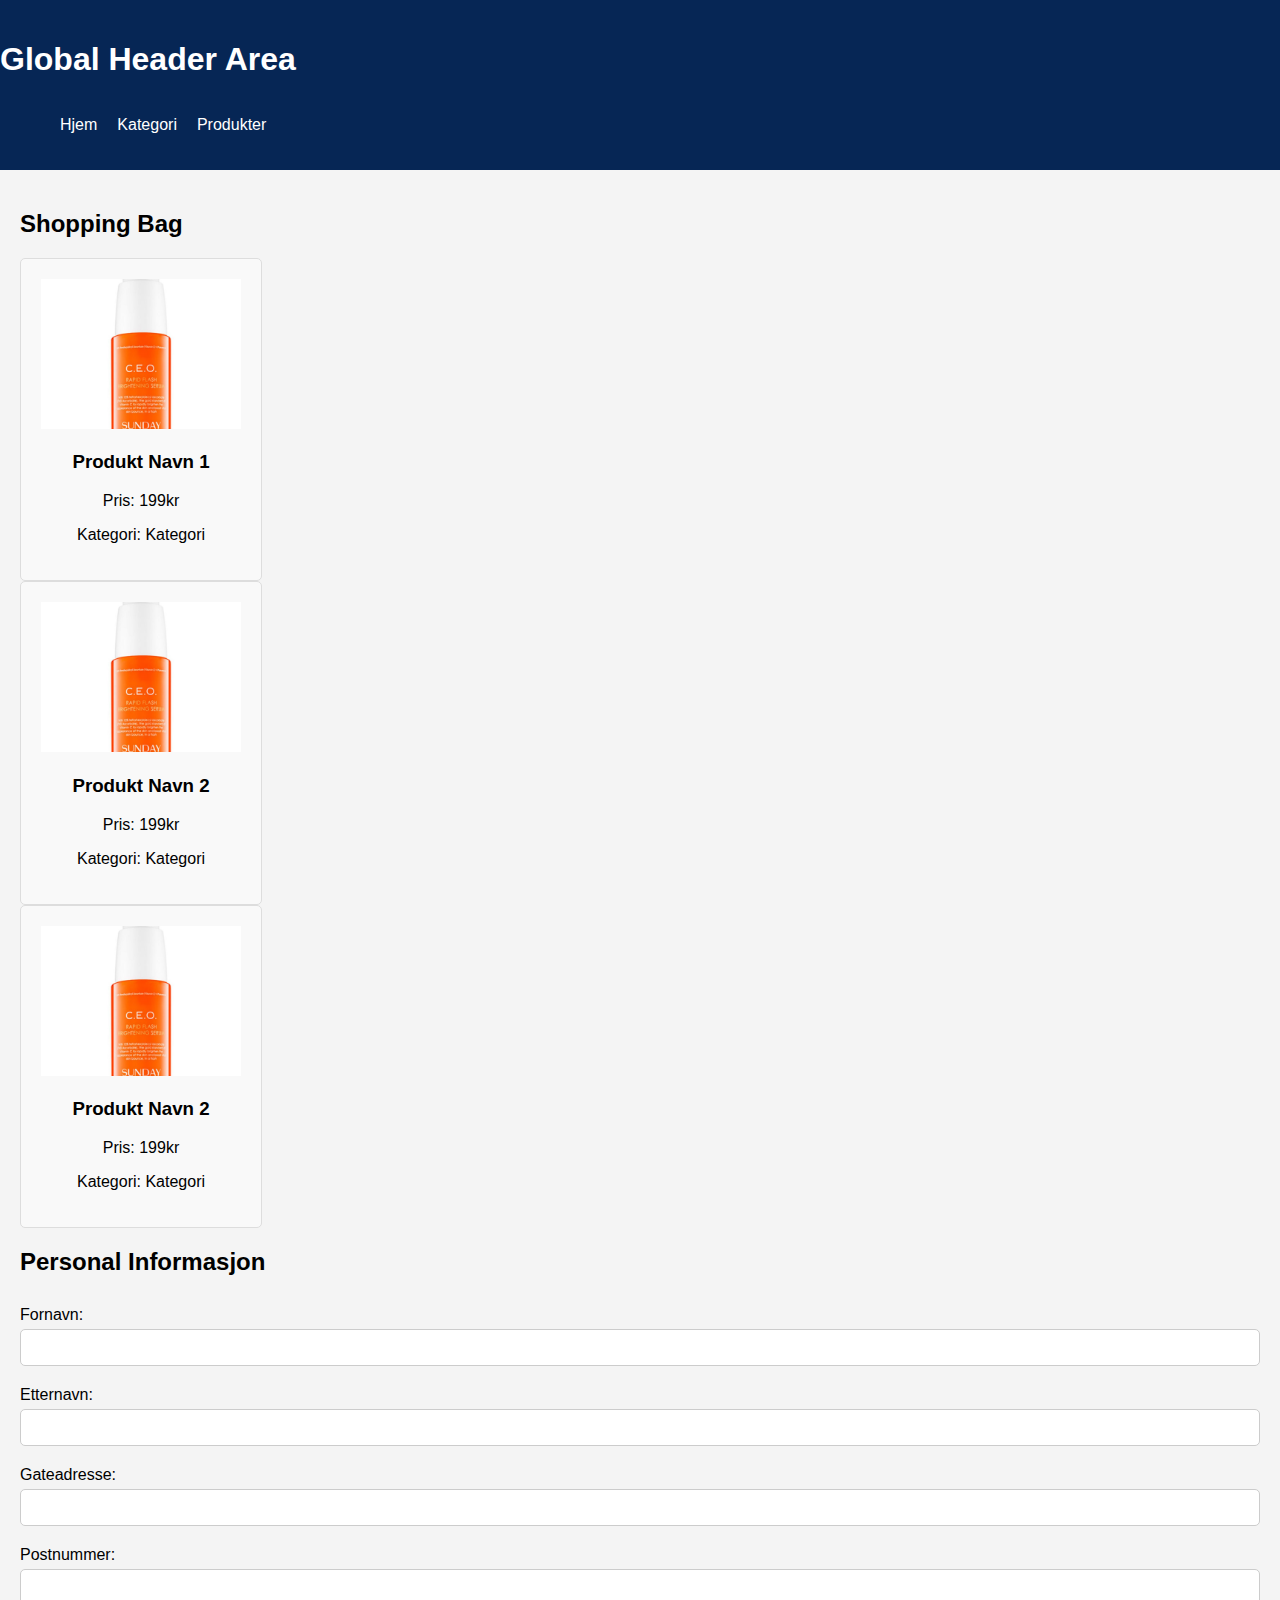
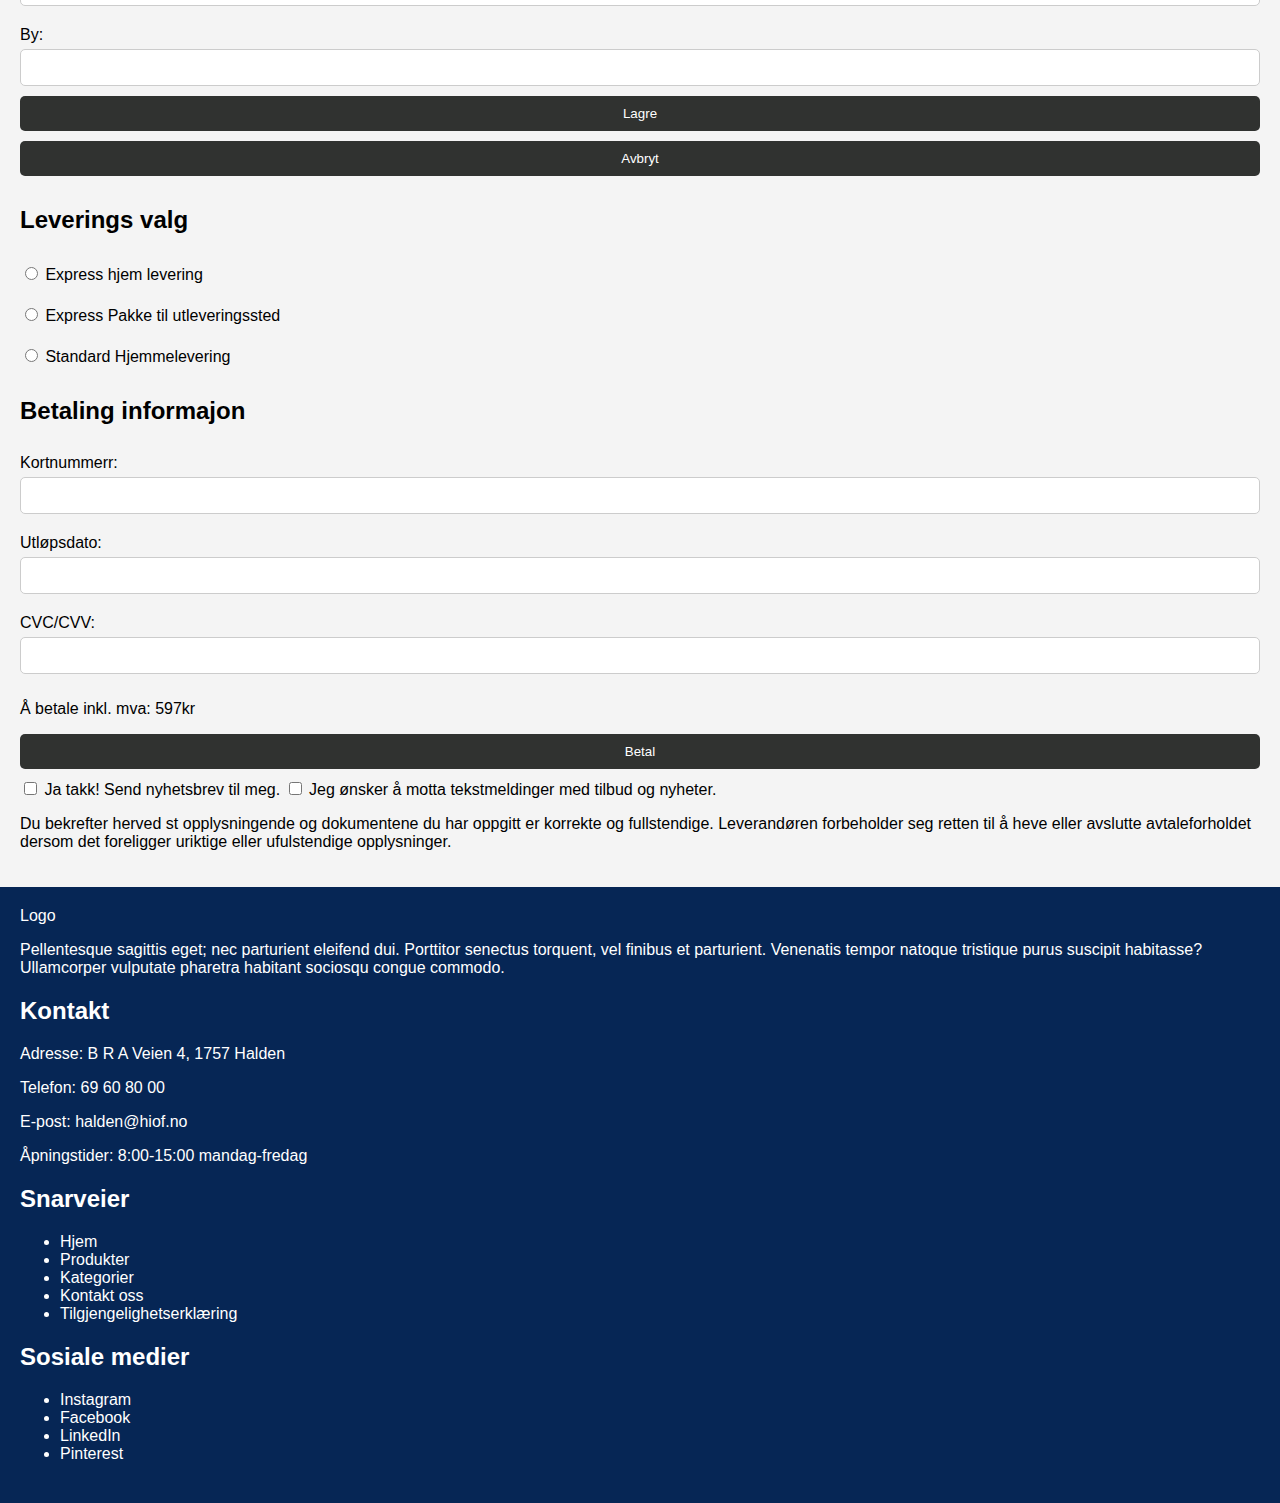
<file: eksamen/checkout.html>
<!DOCTYPE html>
<html lang="nb">
<head>
    <meta charset="UTF-8">
    <meta name="viewport" content="width=device-width, initial-scale=1.0">
    <title>Checkout Page</title>
    <link rel="stylesheet" href="css/style.css">
</head>
<body>
    <header>
        <h1>Global Header Area</h1>
        <nav>
            <ul>
                <li><a href="index.html">Hjem</a></li>
                <li><a href="produckt.html">Kategori</a></li>
                <li><a href="produckt.html">Produkter</a></li>
            </ul>
        </nav>
    </header>
    <main>
        <section id="shopping-bag">
            <h2>Shopping Bag</h2>
            <div class="product-card">
                <img src="img/img1.jpg" alt="Produkt 1">
                <h3>Produkt Navn 1</h3>
                <p>Pris: 199kr</p>
                <p>Kategori: Kategori</p>
            </div>
            <div class="product-card">
                <img src="img/img1.jpg" alt="Produkt 2">
                <h3>Produkt Navn 2</h3>
                <p>Pris: 199kr</p>
                <p>Kategori: Kategori</p>
            </div>
            <div class="product-card">
                <img src="img/img1.jpg" alt="Produkt 3">
                <h3>Produkt Navn 2</h3>
                <p>Pris: 199kr</p>
                <p>Kategori: Kategori</p>
            </div>
        </section>
        <section id="personal-info">
            <h2>Personal Informasjon</h2>
            <form>
                <label for="first-name">Fornavn:</label>
                <input type="text" id="first-name" name="first-name" required>
                
                <label for="last-name">Etternavn:</label>
                <input type="text" id="last-name" name="last-name" required>
                
                <label for="address">Gateadresse:</label>
                <input type="text" id="address" name="address" required>
                
                <label for="postal-code">Postnummer:</label>
                <input type="text" id="postal-code" name="postal-code" required>
                
                <label for="city">By:</label>
                <input type="text" id="city" name="city" required>
                
                <button type="submit">Lagre</button>
                <button type="button">Avbryt</button>
            </form>
        </section>
        <section id="delivery">
            <h2>Leverings valg</h2>
            <form>
                <label>
                    <input type="radio" name="delivery" value="express-home" required> Express hjem levering
                </label>
                <label>
                    <input type="radio" name="delivery" value="express-pickup"> Express Pakke til utleveringssted
                </label>
                <label>
                    <input type="radio" name="delivery" value="standard-home"> Standard Hjemmelevering
                </label>
            </form>
        </section>
        <section id="payment">
            <h2>Betaling informajon</h2>
            <form>
                <label for="card-number">Kortnummerr:</label>
                <input type="text" id="card-number" name="card-number" required>
                
                <label for="expiry-date">Utløpsdato:</label>
                <input type="text" id="expiry-date" name="expiry-date" required>
                
                <label for="cvc">CVC/CVV:</label>
                <input type="text" id="cvc" name="cvc" required>
                
                <p>Å betale inkl. mva: 597kr</p>
                <button type="submit">Betal</button>
                
                <div>
                    <label>
                        <input type="checkbox" name="terms" required> Ja takk! Send nyhetsbrev til meg.
                    </label>
                    <label>
                        <input type="checkbox" name="newsletter"> Jeg ønsker å motta tekstmeldinger med tilbud og nyheter.
                    </label>
                </div>
                <p>Du bekrefter herved st opplysningende og dokumentene du har oppgitt er korrekte og fullstendige. Leverandøren forbeholder seg retten til å heve eller avslutte avtaleforholdet dersom det foreligger uriktige eller ufulstendige opplysninger.</p>
            </form>
        </section>
    </main>
    <footer>
        <section id="logo-info">
            <div class="footer-logo">
                <a href="index.html">Logo</a>
                </div>
                <p>Pellentesque sagittis eget; nec parturient eleifend dui. Porttitor senectus torquent, vel finibus et parturient. Venenatis tempor natoque tristique purus suscipit habitasse? Ullamcorper vulputate pharetra habitant sociosqu congue commodo.</p>
            </section>
            <section id="contact">
                <h2>Kontakt</h2>
                <p>Adresse: B R A Veien 4, 1757 Halden</p>
                <p>Telefon: 69 60 80 00</p>
                <p>E-post: halden@hiof.no</p>
                <p>Åpningstider: 8:00-15:00 mandag-fredag</p>
            </section>
            <section id="shortcuts">
                <h2>Snarveier</h2>
                <ul>
                    <li><a href="index.html">Hjem</a></li>
                    <li><a href="#popular-products">Produkter</a></li>
                    <li><a href="#popular-categories">Kategorier</a></li>
                    <li><a href="#contact-info">Kontakt oss</a></li>
                    <li><a href="https://www.uutilsynet.no/tilgjengelighetserklaering/wcag-sjekklister-utfylling-av-tilgjengelighetserklaering/1333">Tilgjengelighetserklæring</a></li>
                </ul>
            </section>
            <section id="social-media">
                <h2>Sosiale medier</h2>
                <ul>
                    <li><a href="https://www.instagram.com">Instagram</a></li>
                    <li><a href="https://www.facebook.com">Facebook</a></li>
                    <li><a href="https://www.linkedin.com">LinkedIn</a></li>
                    <li><a href="https://www.pinterest.com">Pinterest</a></li>
                </ul>
            </section>
    </footer>
</body>
</html>
</file>
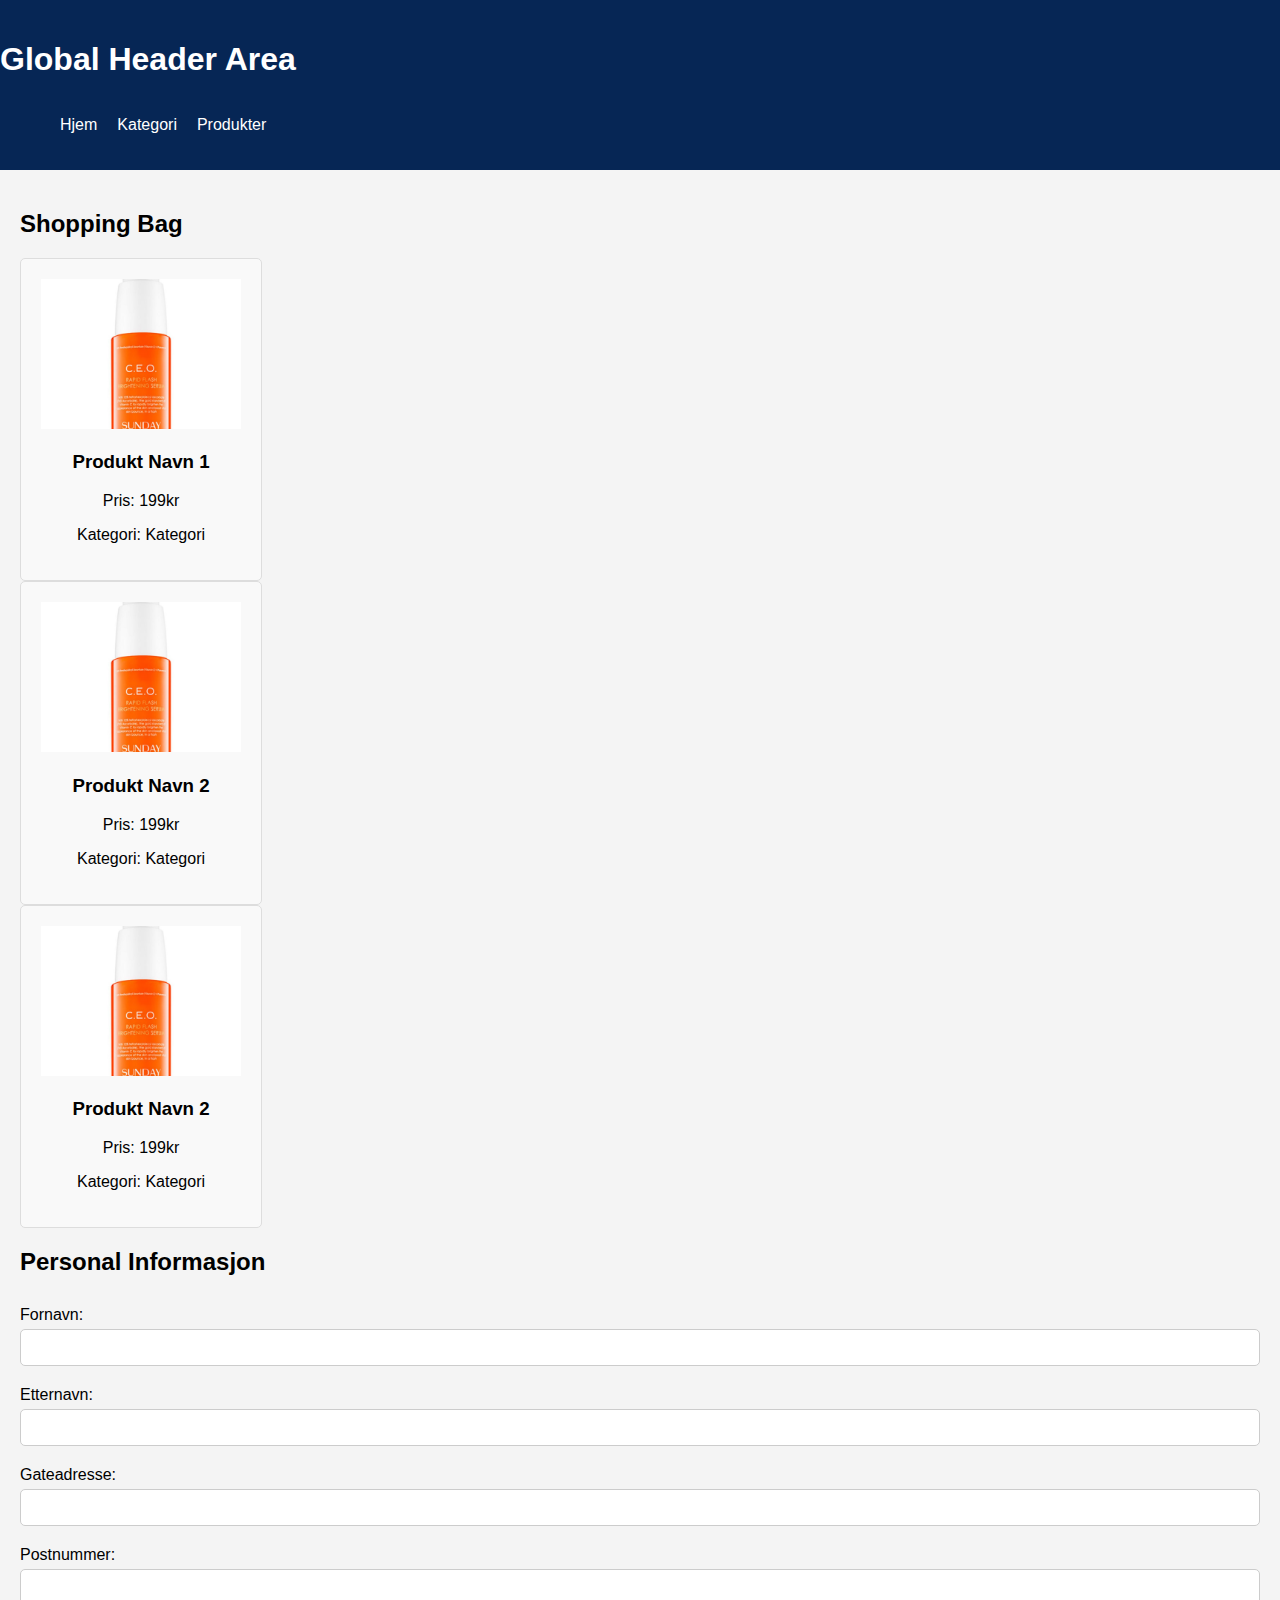
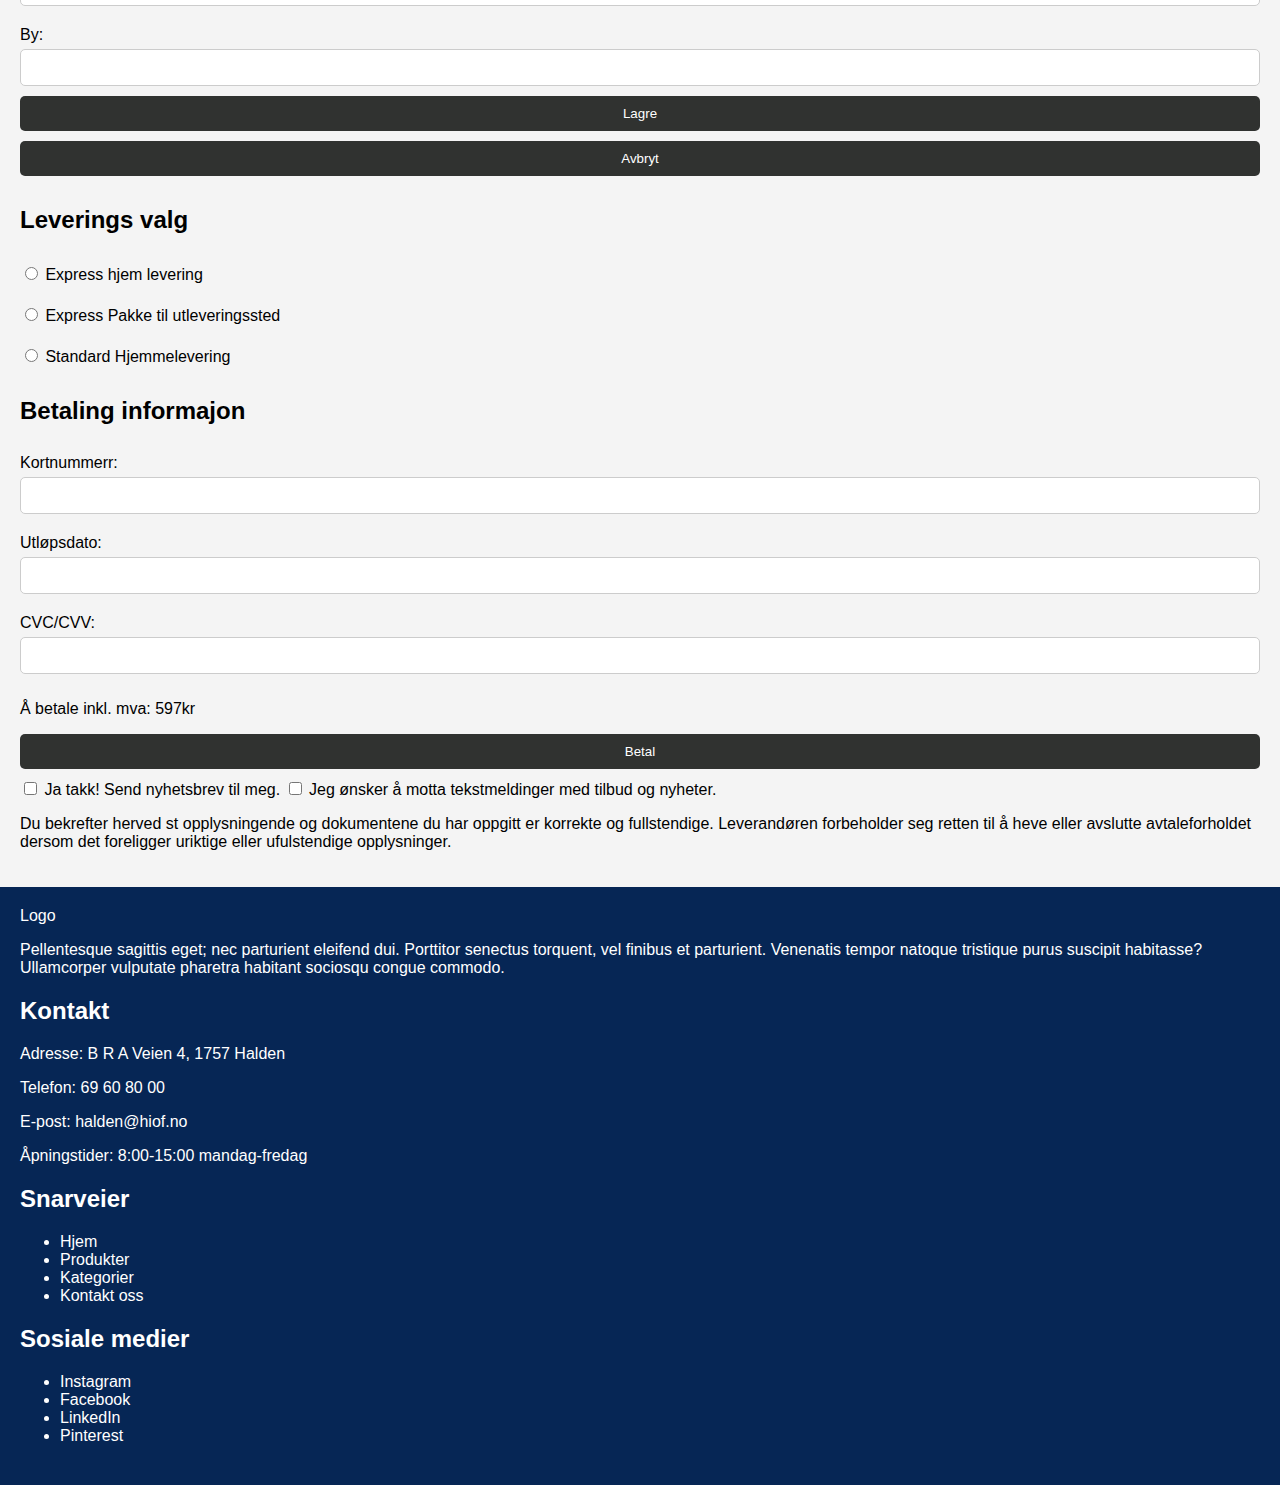
<file: test/checkout.html>
<!DOCTYPE html>
<html lang="nb">
<head>
    <meta charset="UTF-8">
    <meta name="viewport" content="width=device-width, initial-scale=1.0">
    <title>Checkout Page</title>
    <link rel="stylesheet" href="css/style.css">
</head>
<body>
    <header>
        <h1>Global Header Area</h1>
        <nav>
            <ul>
                <li><a href="index.html">Hjem</a></li>
                <li><a href="produckt.html">Kategori</a></li>
                <li><a href="produckt.html">Produkter</a></li>
            </ul>
        </nav>
    </header>
    <main>
        <section id="shopping-bag">
            <h2>Shopping Bag</h2>
            <div class="product-card">
                <img src="img/img1.jpg" alt="Produkt 1">
                <h3>Produkt Navn 1</h3>
                <p>Pris: 199kr</p>
                <p>Kategori: Kategori</p>
            </div>
            <div class="product-card">
                <img src="img/img1.jpg" alt="Produkt 2">
                <h3>Produkt Navn 2</h3>
                <p>Pris: 199kr</p>
                <p>Kategori: Kategori</p>
            </div>
            <div class="product-card">
                <img src="img/img1.jpg" alt="Produkt 3">
                <h3>Produkt Navn 2</h3>
                <p>Pris: 199kr</p>
                <p>Kategori: Kategori</p>
            </div>
        </section>
        <section id="personal-info">
            <h2>Personal Informasjon</h2>
            <form>
                <label for="first-name">Fornavn:</label>
                <input type="text" id="first-name" name="first-name" required>
                
                <label for="last-name">Etternavn:</label>
                <input type="text" id="last-name" name="last-name" required>
                
                <label for="address">Gateadresse:</label>
                <input type="text" id="address" name="address" required>
                
                <label for="postal-code">Postnummer:</label>
                <input type="text" id="postal-code" name="postal-code" required>
                
                <label for="city">By:</label>
                <input type="text" id="city" name="city" required>
                
                <button type="submit">Lagre</button>
                <button type="button">Avbryt</button>
            </form>
        </section>
        <section id="delivery">
            <h2>Leverings valg</h2>
            <form>
                <label>
                    <input type="radio" name="delivery" value="express-home" required> Express hjem levering
                </label>
                <label>
                    <input type="radio" name="delivery" value="express-pickup"> Express Pakke til utleveringssted
                </label>
                <label>
                    <input type="radio" name="delivery" value="standard-home"> Standard Hjemmelevering
                </label>
            </form>
        </section>
        <section id="payment">
            <h2>Betaling informajon</h2>
            <form>
                <label for="card-number">Kortnummerr:</label>
                <input type="text" id="card-number" name="card-number" required>
                
                <label for="expiry-date">Utløpsdato:</label>
                <input type="text" id="expiry-date" name="expiry-date" required>
                
                <label for="cvc">CVC/CVV:</label>
                <input type="text" id="cvc" name="cvc" required>
                
                <p>Å betale inkl. mva: 597kr</p>
                <button type="submit">Betal</button>
                
                <div>
                    <label>
                        <input type="checkbox" name="terms" required> Ja takk! Send nyhetsbrev til meg.
                    </label>
                    <label>
                        <input type="checkbox" name="newsletter"> Jeg ønsker å motta tekstmeldinger med tilbud og nyheter.
                    </label>
                </div>
                <p>Du bekrefter herved st opplysningende og dokumentene du har oppgitt er korrekte og fullstendige. Leverandøren forbeholder seg retten til å heve eller avslutte avtaleforholdet dersom det foreligger uriktige eller ufulstendige opplysninger.</p>
            </form>
        </section>
    </main>
    <footer>
        <section id="logo-info">
            <div class="footer-logo">
                <a href="index.html">Logo</a>
                </div>
                <p>Pellentesque sagittis eget; nec parturient eleifend dui. Porttitor senectus torquent, vel finibus et parturient. Venenatis tempor natoque tristique purus suscipit habitasse? Ullamcorper vulputate pharetra habitant sociosqu congue commodo.</p>
            </section>
            <section id="contact">
                <h2>Kontakt</h2>
                <p>Adresse: B R A Veien 4, 1757 Halden</p>
                <p>Telefon: 69 60 80 00</p>
                <p>E-post: halden@hiof.no</p>
                <p>Åpningstider: 8:00-15:00 mandag-fredag</p>
            </section>
            <section id="shortcuts">
                <h2>Snarveier</h2>
                <ul>
                    <li><a href="index.html">Hjem</a></li>
                    <li><a href="#popular-products">Produkter</a></li>
                    <li><a href="#popular-categories">Kategorier</a></li>
                    <li><a href="#contact-info">Kontakt oss</a></li>
                </ul>
            </section>
            <section id="social-media">
                <h2>Sosiale medier</h2>
                <ul>
                    <li><a href="https://www.instagram.com">Instagram</a></li>
                    <li><a href="https://www.facebook.com">Facebook</a></li>
                    <li><a href="https://www.linkedin.com">LinkedIn</a></li>
                    <li><a href="https://www.pinterest.com">Pinterest</a></li>
                </ul>
            </section>
    </footer>
</body>
</html>
</file>
<file: eksamen/css/style.css>
body {
    font-family: Arial, sans-serif;
    margin: 0;
    padding: 0;
    background-color: #f4f4f4;
}

header {
    background-color: #062655;
    color: #fff;
    padding: 20px 0;
}

nav {
    display: flex;
    justify-content: space-between;
    align-items: center;
    padding: 0 20px;
}

nav ul {
    list-style: none;
    display: flex;
    gap: 20px;
}

nav a {
    color: #fff;
    text-decoration: none;
}

.search-field input {
    padding: 10px;
    border: none;
    border-radius: 5px;
}

#banner {
    text-align: center;
    padding: 50px 20px;
    background: url('img/img6.jpg') no-repeat center center/cover;
    color: #bd3939;
}

#banner h1 {
    font-size: 2.5em;
}

#banner p {
    font-size: 1.2em;
}


#popular-products {
    padding: 40px 20px;
    background-color: #fff;
}

.product-cards {
    display: flex;
    flex-wrap: wrap;
    gap: 20px;
    justify-content: center;
}

.product-card {
    background-color: #f9f9f9;
    border: 1px solid #ddd;
    border-radius: 5px;
    padding: 20px;
    text-align: center;
    width: 200px;
}

.product-card img {
    width: 100%;
    height: auto;
    max-height: 150px;
    object-fit: cover;
}

.category-cards {
    display: flex;
    justify-content: center;
    gap: 20px;
}

.category-card {
    background-color: #c7e3ff;
    padding: 20px;
    border-radius: 5px;
    text-align: center;
    width: 150px;
}

.review {
    display: flex;
    align-items: center;
    margin-bottom: 20px;
}

.review img {
    width: 50px;
    height: 50px;
    border-radius: 50%;
    margin-right: 15px;
}

footer {
    background-color: #062655;
    color: #fff;
    padding: 20px;
}

footer section {
    margin-bottom: 20px;
}

footer a {
    color: #fff;
    text-decoration: none;
}

main {
    padding: 20px;
}


form {
    display: flex;
    flex-direction: column;
}

label {
    margin: 10px 0 5px;
}

input[type="text"], input[type="radio"], button {
    padding: 10px;
    margin-bottom: 10px;
    border: 1px solid #ccc;
    border-radius: 5px;
}

button {
    background-color: #303230;
    color: white;
    border: none;
    cursor: pointer;
}

.breadcrumb {
    display: flex;
    align-items: center;
    font-size: 1.5em;
    padding: 10px;
    background-color: #f8f9fa;
    border-radius: 5px;
}

.breadcrumb a {
    color: #007bff;
    text-decoration: none;
    margin-right: 15px;
}

.breadcrumb a:hover {
    text-decoration: underline;
}

.breadcrumb span {
    color: #6c757d;
}
</file>
<file: test/css/style.css>
body {
    font-family: Arial, sans-serif;
    margin: 0;
    padding: 0;
    background-color: #f4f4f4;
}

header {
    background-color: #062655;
    color: #fff;
    padding: 20px 0;
}

nav {
    display: flex;
    justify-content: space-between;
    align-items: center;
    padding: 0 20px;
}

nav ul {
    list-style: none;
    display: flex;
    gap: 20px;
}

nav a {
    color: #fff;
    text-decoration: none;
}

.search-field input {
    padding: 10px;
    border: none;
    border-radius: 5px;
}

#banner {
    text-align: center;
    padding: 50px 20px;
    background: url('img/img6.jpg') no-repeat center center/cover;
    color: #bd3939;
}

#banner h1 {
    font-size: 2.5em;
}

#banner p {
    font-size: 1.2em;
}


#popular-products {
    padding: 40px 20px;
    background-color: #fff;
}

.product-cards {
    display: flex;
    flex-wrap: wrap;
    gap: 20px;
    justify-content: center;
}

.product-card {
    background-color: #f9f9f9;
    border: 1px solid #ddd;
    border-radius: 5px;
    padding: 20px;
    text-align: center;
    width: 200px;
}

.product-card img {
    width: 100%;
    height: auto;
    max-height: 150px;
    object-fit: cover;
}

.category-cards {
    display: flex;
    justify-content: center;
    gap: 20px;
}

.category-card {
    background-color: #c7e3ff;
    padding: 20px;
    border-radius: 5px;
    text-align: center;
    width: 150px;
}

.review {
    display: flex;
    align-items: center;
    margin-bottom: 20px;
}

.review img {
    width: 50px;
    height: 50px;
    border-radius: 50%;
    margin-right: 15px;
}

footer {
    background-color: #062655;
    color: #fff;
    padding: 20px;
}

footer section {
    margin-bottom: 20px;
}

footer a {
    color: #fff;
    text-decoration: none;
}

main {
    padding: 20px;
}


form {
    display: flex;
    flex-direction: column;
}

label {
    margin: 10px 0 5px;
}

input[type="text"], input[type="radio"], button {
    padding: 10px;
    margin-bottom: 10px;
    border: 1px solid #ccc;
    border-radius: 5px;
}

button {
    background-color: #303230;
    color: white;
    border: none;
    cursor: pointer;
}

.breadcrumb {
    display: flex;
    align-items: center;
    font-size: 1.5em;
    padding: 10px;
    background-color: #f8f9fa;
    border-radius: 5px;
}

.breadcrumb a {
    color: #007bff;
    text-decoration: none;
    margin-right: 15px;
}

.breadcrumb a:hover {
    text-decoration: underline;
}

.breadcrumb span {
    color: #6c757d;
}
</file>
